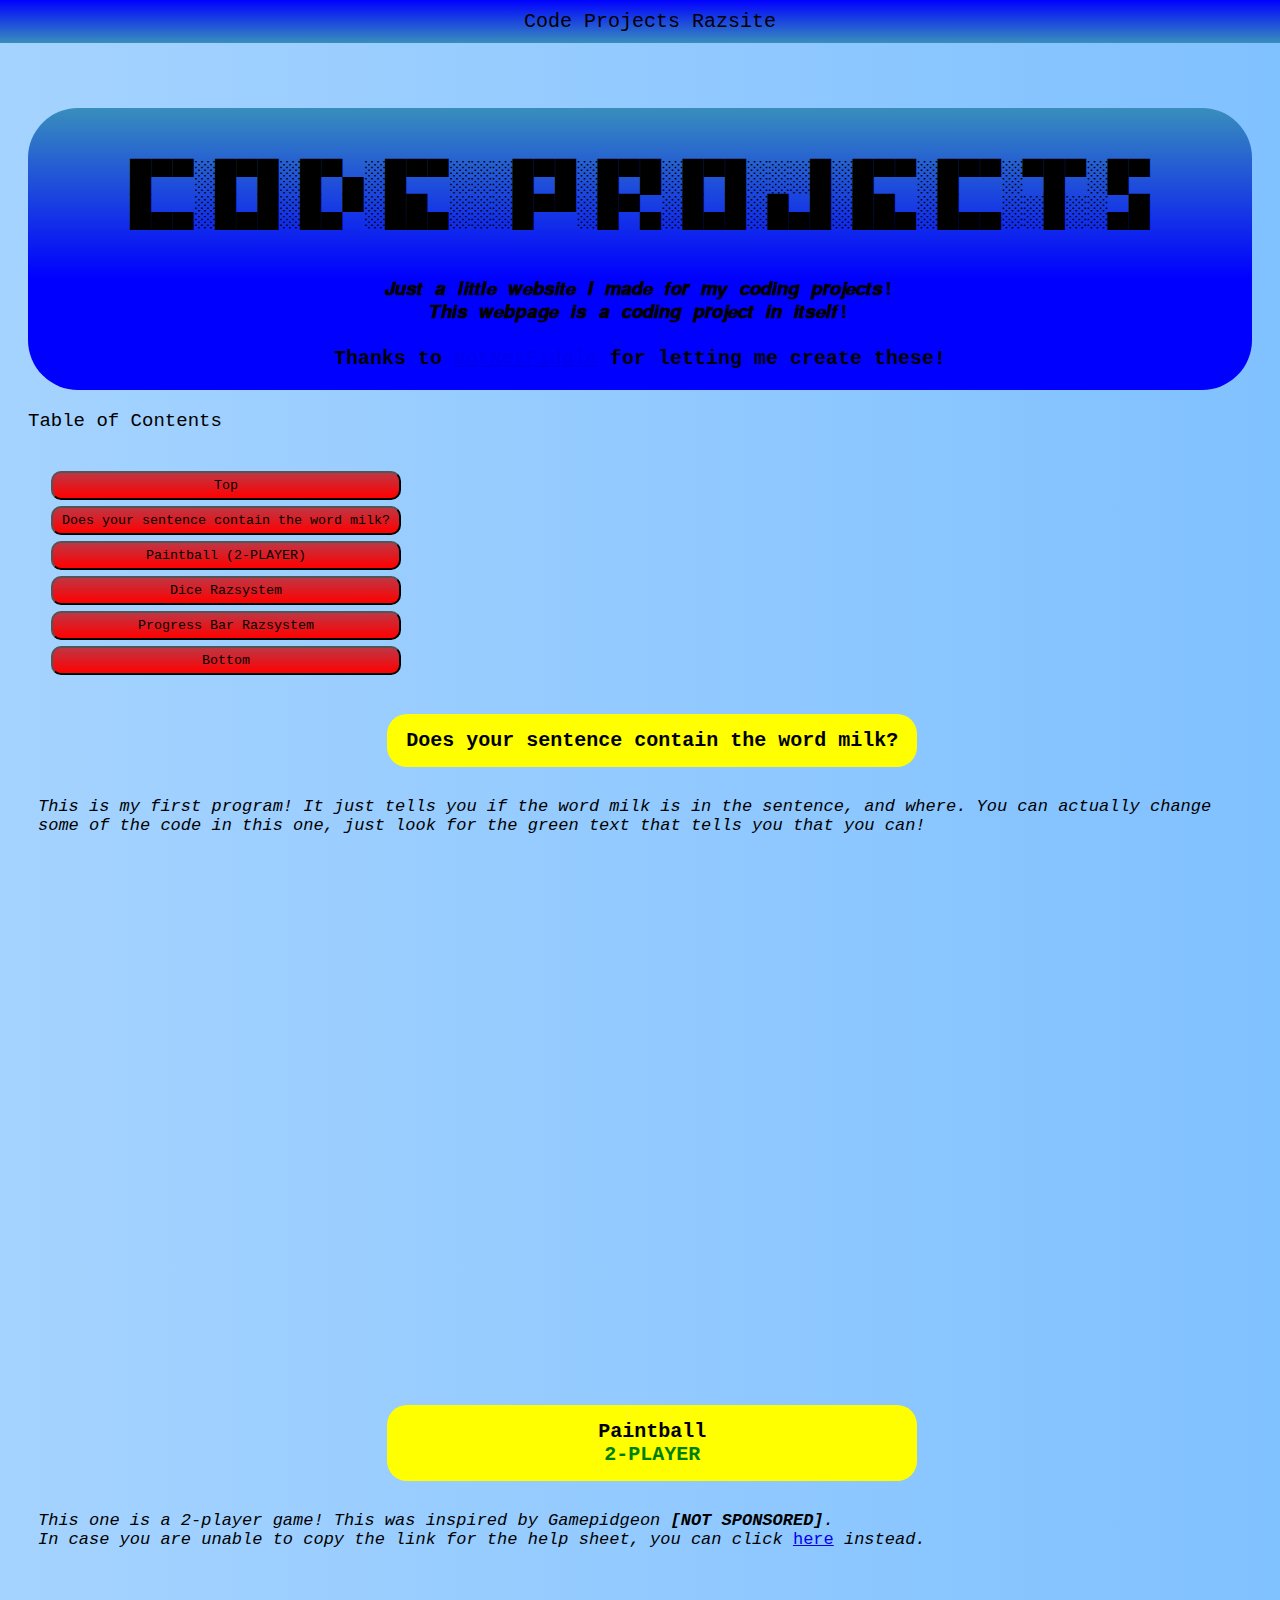
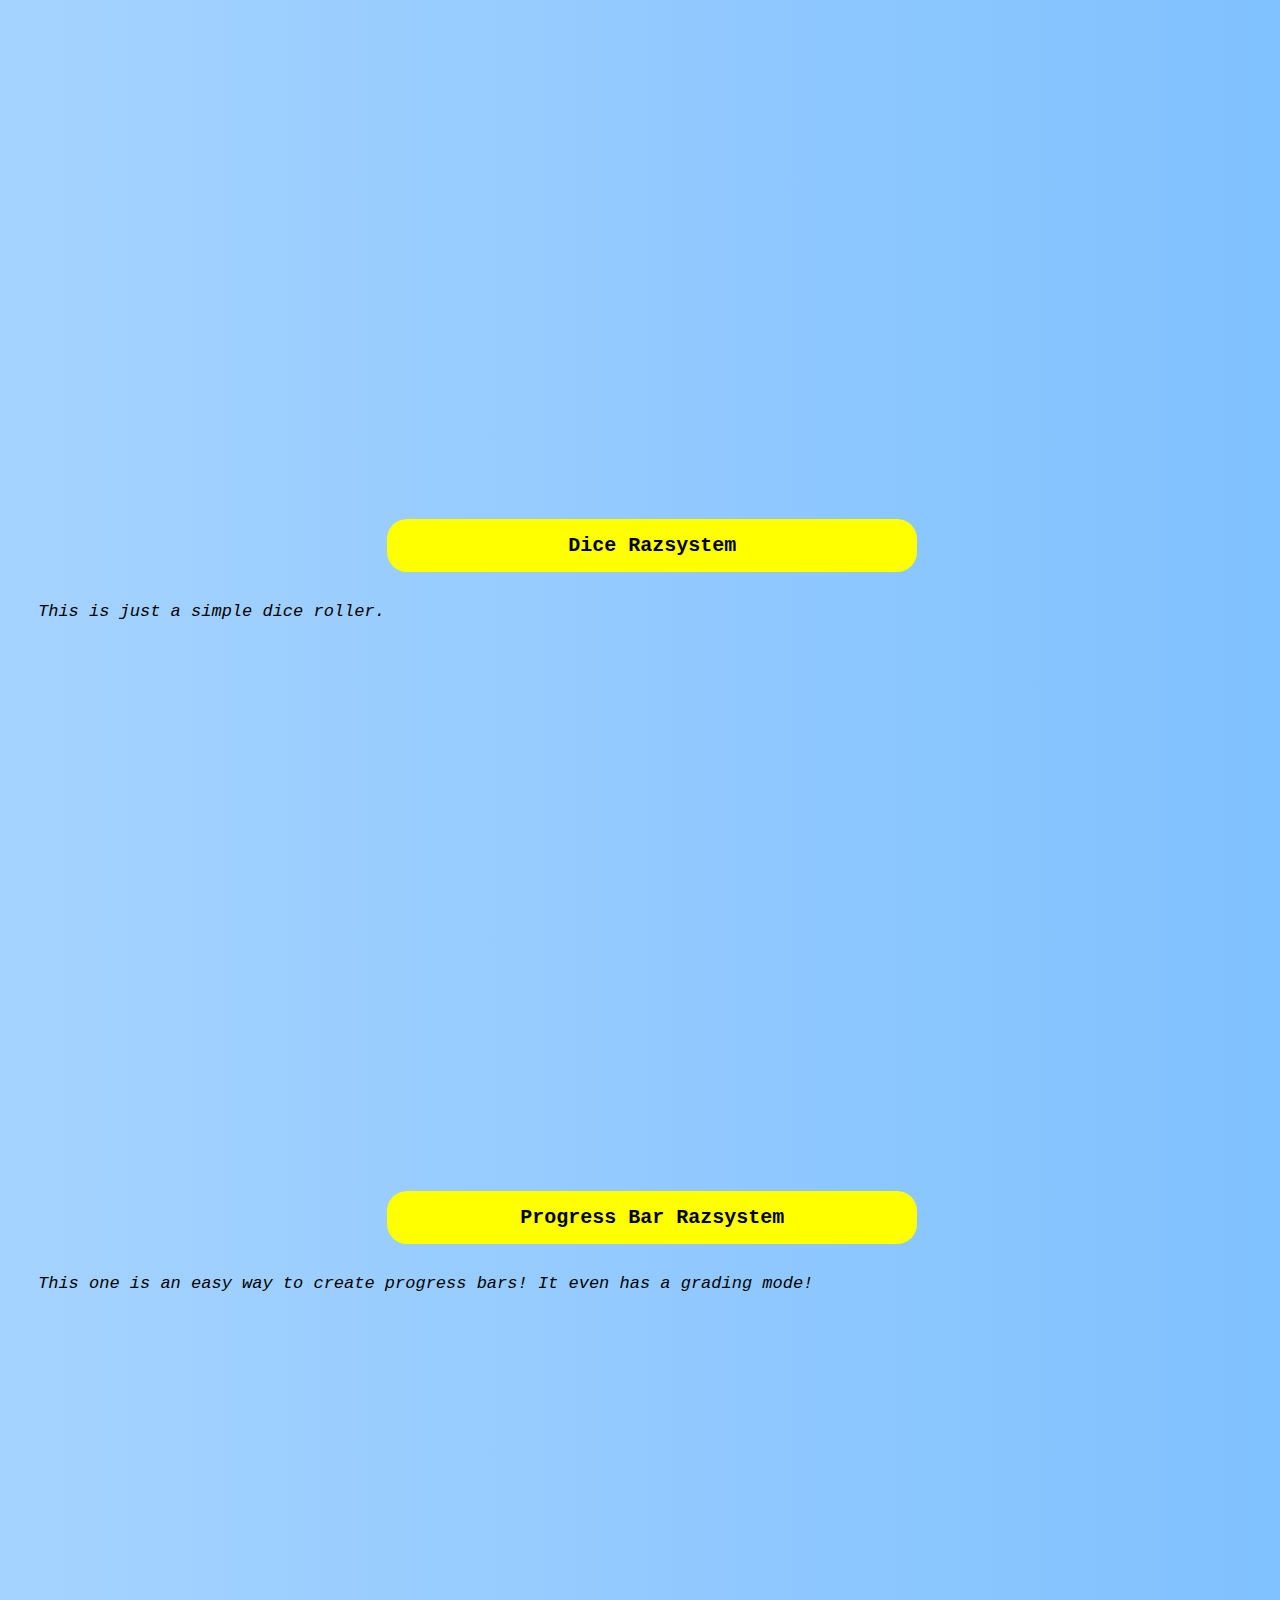
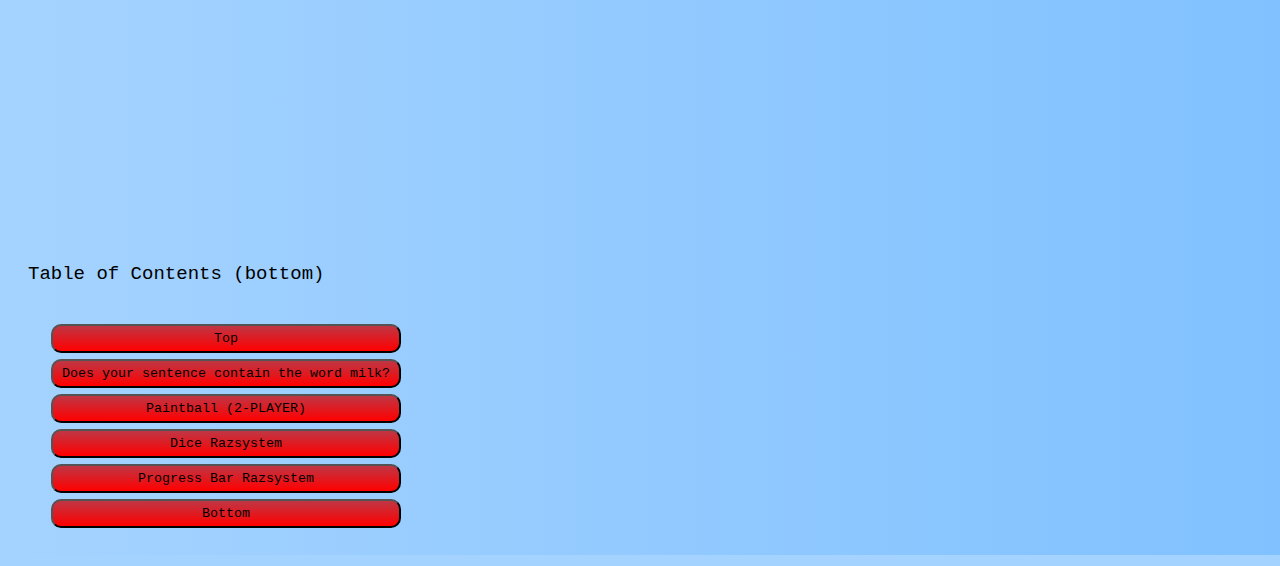
<file: index.html>
<!DOCTYPE html>
<html>
	<head>
		<title>Code Projects</title>
		<link href='codeProjectsCSS.css' rel='stylesheet'>
		<link rel='icon' href='https://i.ibb.co/jDKfVkD/Raz-Site-Logo2.gif'>
	</head>
	<body>
		<div id="title">█▀▀░█▀█░█▀▄░█▀▀░░░█▀█░█▀█░█▀█░░░█░█▀▀░█▀▀░▀█▀░█▀<br>█▄▄░█▄█░█▄▀░██▄░░░█▀▀░█▀▄░█▄█░█▄█░██▄░█▄▄░░█░░▄█</div>
		<div id="topheader">𝙅𝙪𝙨𝙩 𝙖 𝙡𝙞𝙩𝙩𝙡𝙚 𝙬𝙚𝙗𝙨𝙞𝙩𝙚 𝙄 𝙢𝙖𝙙𝙚 𝙛𝙤𝙧 𝙢𝙮 𝙘𝙤𝙙𝙞𝙣𝙜 𝙥𝙧𝙤𝙟𝙚𝙘𝙩𝙨!<br> 𝙏𝙝𝙞𝙨 𝙬𝙚𝙗𝙥𝙖𝙜𝙚 𝙞𝙨 𝙖 𝙘𝙤𝙙𝙞𝙣𝙜 𝙥𝙧𝙤𝙟𝙚𝙘𝙩 𝙞𝙣 𝙞𝙩𝙨𝙚𝙡𝙛!<br><br>Thanks to <a href='https://dotnetfiddle.net/'>DotNetFiddle</a> for letting me create these!</div>
		<header class="ToC" id="ToCT">Table of Contents</header>
		<nav>
			<ol>
				<li><a href="#title"><button>Top</button></a></li>
				<li><a href="#H-milk"><button>Does your sentence contain the word milk?</button></a></li>
				<li><a href="#H-paintball"><button>Paintball (2-PLAYER)</button></a></li>
				<li><a href="#H-dice"><button>Dice Razsystem</button></a></li>
				<li><a href="#H-bar"><button>Progress Bar Razsystem</button></a></li>
				<li><a href="#ToCB"><button>Bottom</button></a></li>
			</ol>
		</nav>
		<div id="sticky">Code Projects Razsite</div>
		<header class="pHead" id="H-milk">Does your sentence contain the word milk?</header>
		<p>This is my first program! It just tells you if the word milk is in the sentence, and where. You can actually change some of the code in this one, just look for the green text that tells you that you can!</p>
		<iframe class="program" src="https://dotnetfiddle.net/Widget/1oaJdt" frameborder="0"></iframe>
		<header class='pHead' id="H-paintball">Paintball<br><div class="green">2-PLAYER</div></header>
		<p>This one is a 2-player game! This was inspired by Gamepidgeon <strong>[NOT SPONSORED]</strong>.<br>In case you are unable to copy the link for the help sheet, you can click <a href="https://docs.google.com/document/d/1eSyG818Gle4-BD71OarY4AubCRU0mMSqTB3wenek2Uw/edit?usp=sharing" target="_blank">here</a> instead.</p>
		<iframe class="program" src="https://dotnetfiddle.net/Widget/cMRyhL" frameborder="0"></iframe>
		<header class='pHead' id="H-dice">Dice Razsystem</header>
		<p>This is just a simple dice roller.</p>
		<iframe class="program" src="https://dotnetfiddle.net/Widget/EWvxJA" frameborder="0"></iframe>
		<header class='pHead' id="H-bar">Progress Bar Razsystem</header>
		<p>This one is an easy way to create progress bars! It even has a grading mode!</p>
		<iframe class="program" src="https://dotnetfiddle.net/Widget/pUYySk" frameborder="0"></iframe>
		<header class="ToC" id="ToCB">Table of Contents (bottom)</header>
		<nav>
			<ol>
				<li><a href="#title"><button>Top</button></a></li>
				<li><a href="#H-milk"><button>Does your sentence contain the word milk?</button></a></li>
				<li><a href="#H-paintball"><button>Paintball (2-PLAYER)</button></a></li>
				<li><a href="#H-dice"><button>Dice Razsystem</button></a></li>
				<li><a href="#H-bar"><button>Progress Bar Razsystem</button></a></li>
				<li><a href="#ToCB"><button>Bottom</button></a></li>
			</ol>
		</nav>
	</body>
</html>
</file>
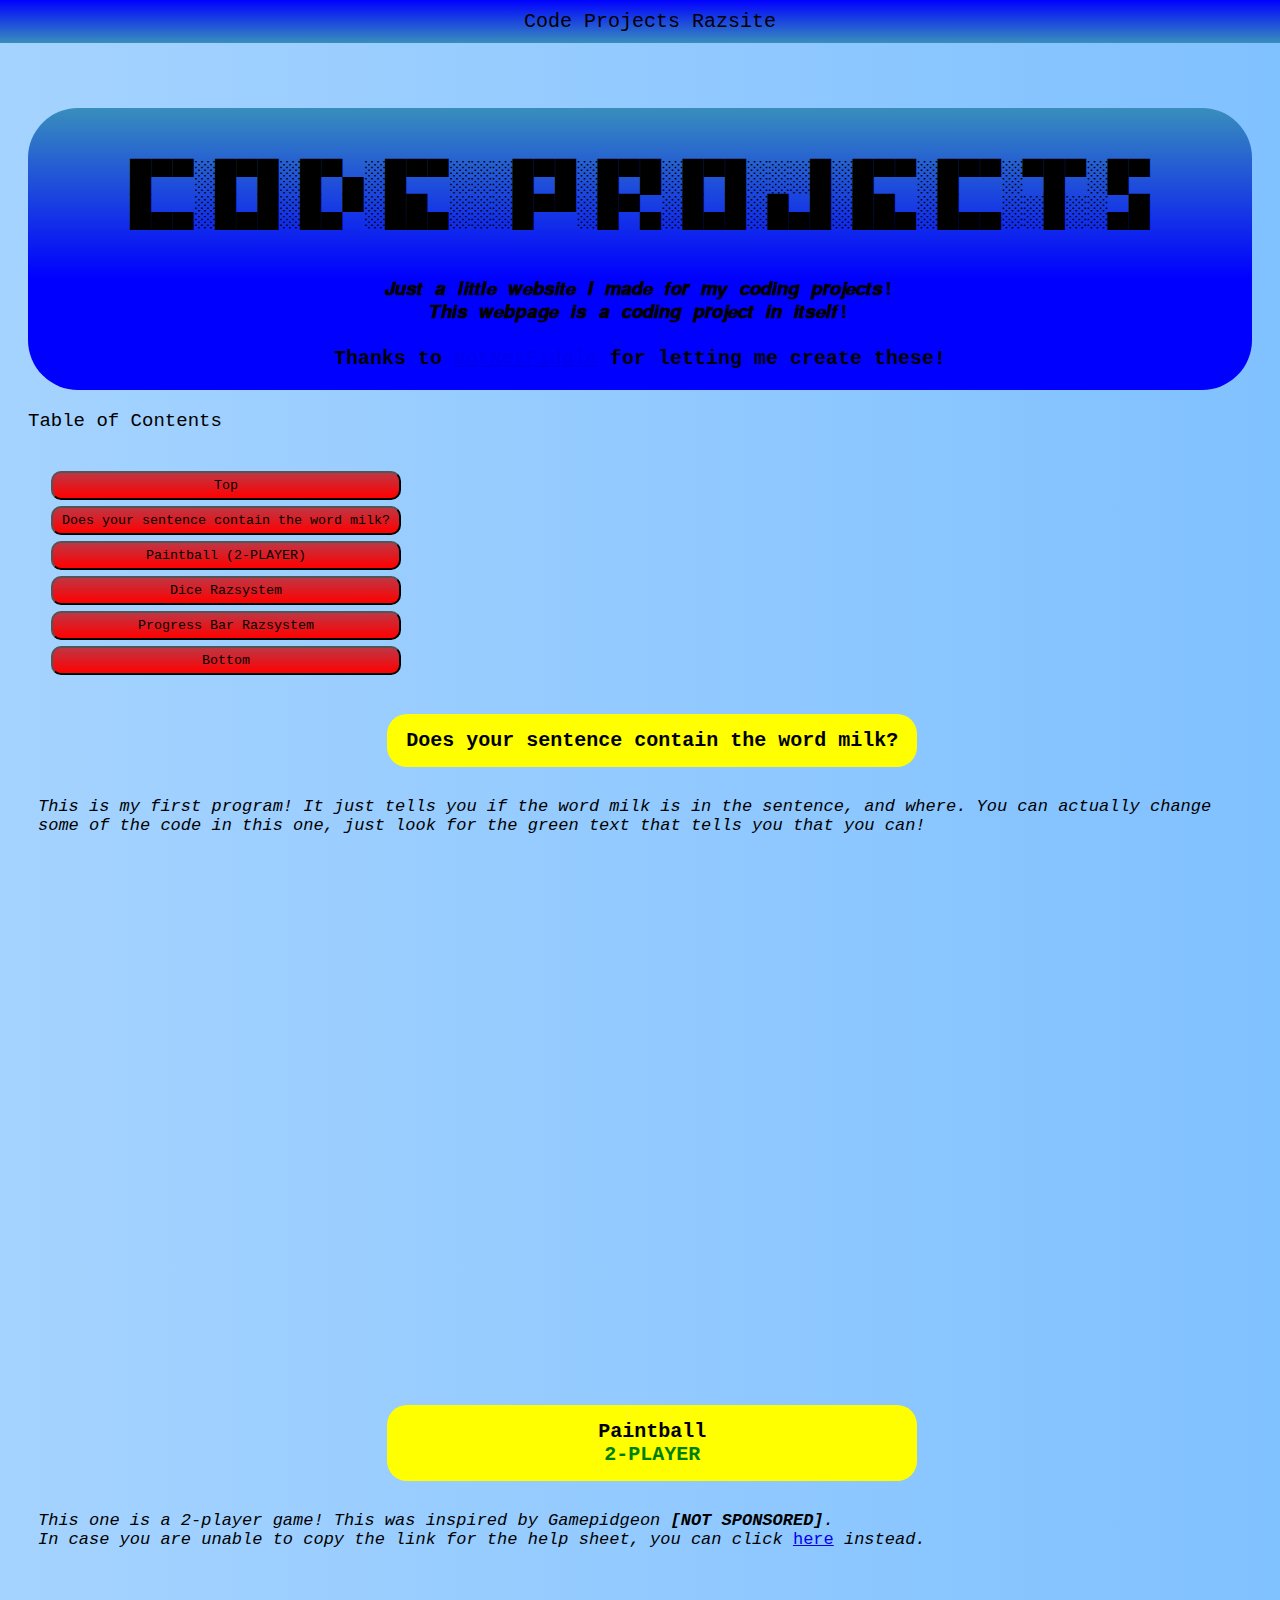
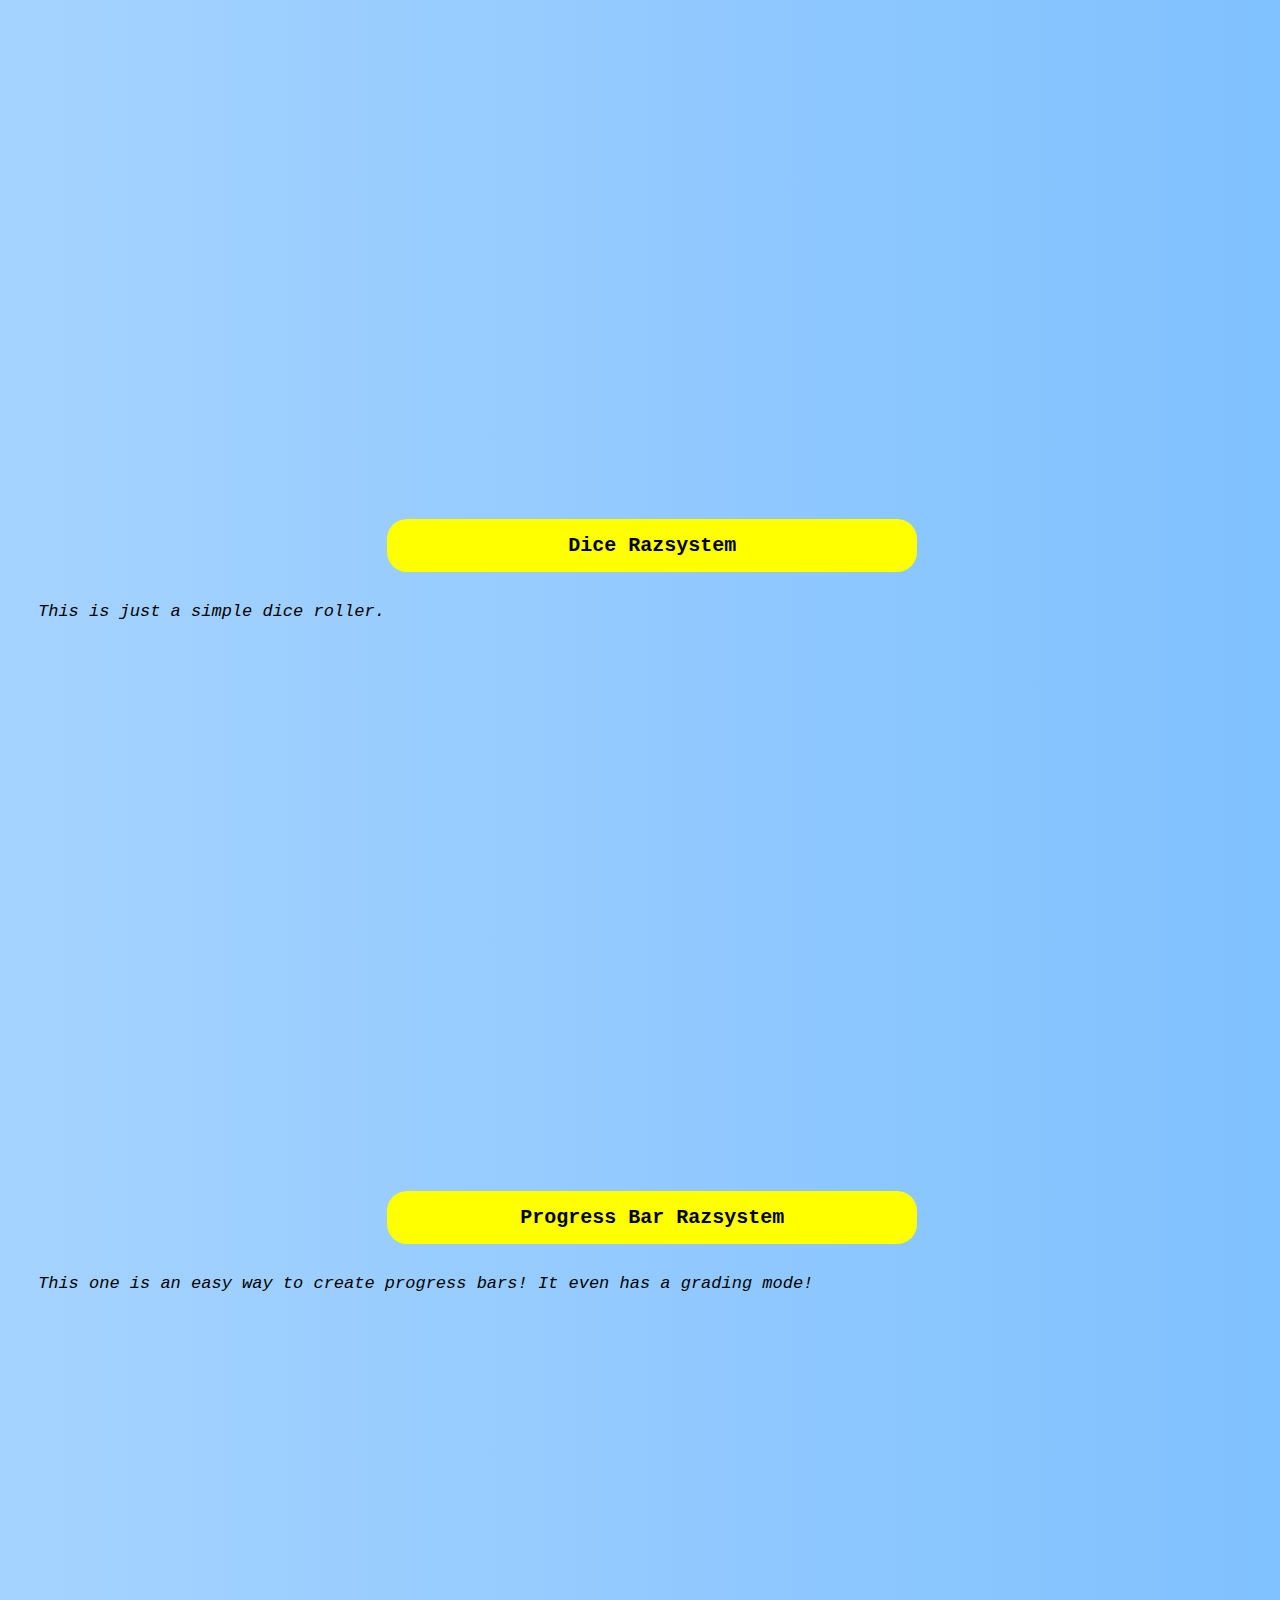
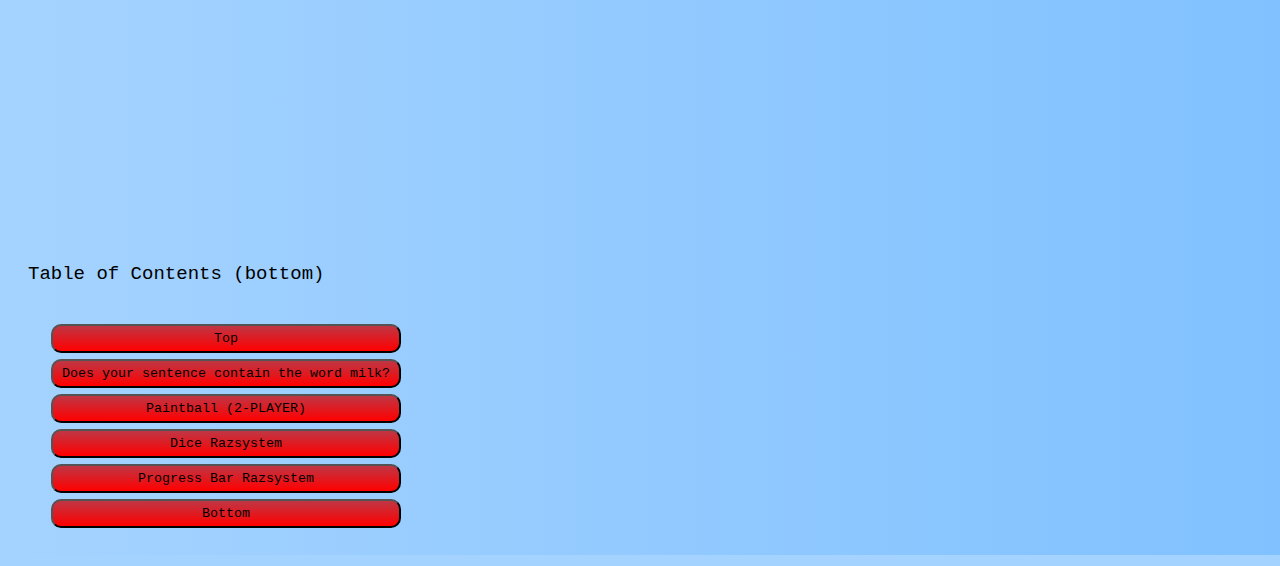
<file: codeProjects.html>
<!DOCTYPE html>
<html>
	<head>
		<title>Code Projects</title>
		<link href='codeProjectsCSS.css' rel='stylesheet'>
		<link rel='icon' href='https://i.ibb.co/jDKfVkD/Raz-Site-Logo2.gif'>
	</head>
	<body>
		<div id="title">█▀▀░█▀█░█▀▄░█▀▀░░░█▀█░█▀█░█▀█░░░█░█▀▀░█▀▀░▀█▀░█▀<br>█▄▄░█▄█░█▄▀░██▄░░░█▀▀░█▀▄░█▄█░█▄█░██▄░█▄▄░░█░░▄█</div>
		<div id="topheader">𝙅𝙪𝙨𝙩 𝙖 𝙡𝙞𝙩𝙩𝙡𝙚 𝙬𝙚𝙗𝙨𝙞𝙩𝙚 𝙄 𝙢𝙖𝙙𝙚 𝙛𝙤𝙧 𝙢𝙮 𝙘𝙤𝙙𝙞𝙣𝙜 𝙥𝙧𝙤𝙟𝙚𝙘𝙩𝙨!<br> 𝙏𝙝𝙞𝙨 𝙬𝙚𝙗𝙥𝙖𝙜𝙚 𝙞𝙨 𝙖 𝙘𝙤𝙙𝙞𝙣𝙜 𝙥𝙧𝙤𝙟𝙚𝙘𝙩 𝙞𝙣 𝙞𝙩𝙨𝙚𝙡𝙛!<br><br>Thanks to <a href='https://dotnetfiddle.net/'>DotNetFiddle</a> for letting me create these!</div>
		<header class="ToC" id="ToCT">Table of Contents</header>
		<nav>
			<ol>
				<li><a href="#title"><button>Top</button></a></li>
				<li><a href="#H-milk"><button>Does your sentence contain the word milk?</button></a></li>
				<li><a href="#H-paintball"><button>Paintball (2-PLAYER)</button></a></li>
				<li><a href="#H-dice"><button>Dice Razsystem</button></a></li>
				<li><a href="#H-bar"><button>Progress Bar Razsystem</button></a></li>
				<li><a href="#ToCB"><button>Bottom</button></a></li>
			</ol>
		</nav>
		<div id="sticky">Code Projects Razsite</div>
		<header class="pHead" id="H-milk">Does your sentence contain the word milk?</header>
		<p>This is my first program! It just tells you if the word milk is in the sentence, and where. You can actually change some of the code in this one, just look for the green text that tells you that you can!</p>
		<iframe class="program" src="https://dotnetfiddle.net/Widget/1oaJdt" frameborder="0"></iframe>
		<header class='pHead' id="H-paintball">Paintball<br><div class="green">2-PLAYER</div></header>
		<p>This one is a 2-player game! This was inspired by Gamepidgeon <strong>[NOT SPONSORED]</strong>.<br>In case you are unable to copy the link for the help sheet, you can click <a href="https://docs.google.com/document/d/1eSyG818Gle4-BD71OarY4AubCRU0mMSqTB3wenek2Uw/edit?usp=sharing" target="_blank">here</a> instead.</p>
		<iframe class="program" src="https://dotnetfiddle.net/Widget/cMRyhL" frameborder="0"></iframe>
		<header class='pHead' id="H-dice">Dice Razsystem</header>
		<p>This is just a simple dice roller.</p>
		<iframe class="program" src="https://dotnetfiddle.net/Widget/EWvxJA" frameborder="0"></iframe>
		<header class='pHead' id="H-bar">Progress Bar Razsystem</header>
		<p>This one is an easy way to create progress bars! It even has a grading mode!</p>
		<iframe class="program" src="https://dotnetfiddle.net/Widget/pUYySk" frameborder="0"></iframe>
		<header class="ToC" id="ToCB">Table of Contents (bottom)</header>
		<nav>
			<ol>
				<li><a href="#title"><button>Top</button></a></li>
				<li><a href="#H-milk"><button>Does your sentence contain the word milk?</button></a></li>
				<li><a href="#H-paintball"><button>Paintball (2-PLAYER)</button></a></li>
				<li><a href="#H-dice"><button>Dice Razsystem</button></a></li>
				<li><a href="#H-bar"><button>Progress Bar Razsystem</button></a></li>
				<li><a href="#ToCB"><button>Bottom</button></a></li>
			</ol>
		</nav>
	</body>
</html>
</file>
<file: codeProjectsCSS.css>
body {
	background-color: #A5D3FF;
	background-image: linear-gradient(to right, #A5D3FF, #80c1ff);
}

* {
	font-family: 'Tahoma', monospace;
	overflow: scroll;
}

#title {
	font-family: cursive;
	font-weight: bold;
	text-align: center;
	font-size: 30px;
	background-color: blue;
	padding: 50px 30px;
	margin: 100px 20px 0px 20px;
	border-radius: 50px 50px 0px 0px;
	background-image: linear-gradient(#388ebc, blue);
	line-height: 35px;
}

#topheader {
	font-family: monospace;
	font-weight: bold;
	text-align: center;
	font-size: 20px;
	background-color: blue;
	padding: 0px 20px 20px 20px;
	margin: 0px 20px 20px 20px;
	border-radius: 0px 0px 50px 50px;
}

#sticky {
	font-size: 20px;
	position: fixed;
	top: 0;
	width: 100%;
	padding: 10px;
	margin: 0px;
	text-align: center;
	background-image: linear-gradient(to top, #388ebc, blue);
	left: 0px;
	font-family: monospace;
}


.ToC {
	font-family: monospace;
	font-size: 19px;
	margin: 20px;
}

header.pHead {
	font-family: monospace;
	font-weight: bold;
	font-size: 20px;
	width: 500px;
	background-color: yellow;
	padding: 15px;
	text-align: center;
	border-radius: 20px;
	margin: 20px 30%;
}

p {
	font-style: italic;
	font-size: 17px;
	margin: 20px;
	padding: 10px;
}

.program {
	margin: 20px;
	border-radius: 20px;
	text-align: center;
	width: 96%;
	height: 475px;
}

.green {
	color: green;
}

a {
	font-style: normal;
	font-weight: normal;
}

button {
	background-color: #bf3644;
	background-image: linear-gradient(#bf3644, red);
	border-radius: 10px;
	padding: 5px;
	margin: 3px;
	width: 350px;
}

button:hover {
	background-image: linear-gradient(#ce5561, red);
	background-color: pink;
}

button:active {
	background-color: #bf3644;
	background-image: linear-gradient(#bf3644, red);
}
</file>
